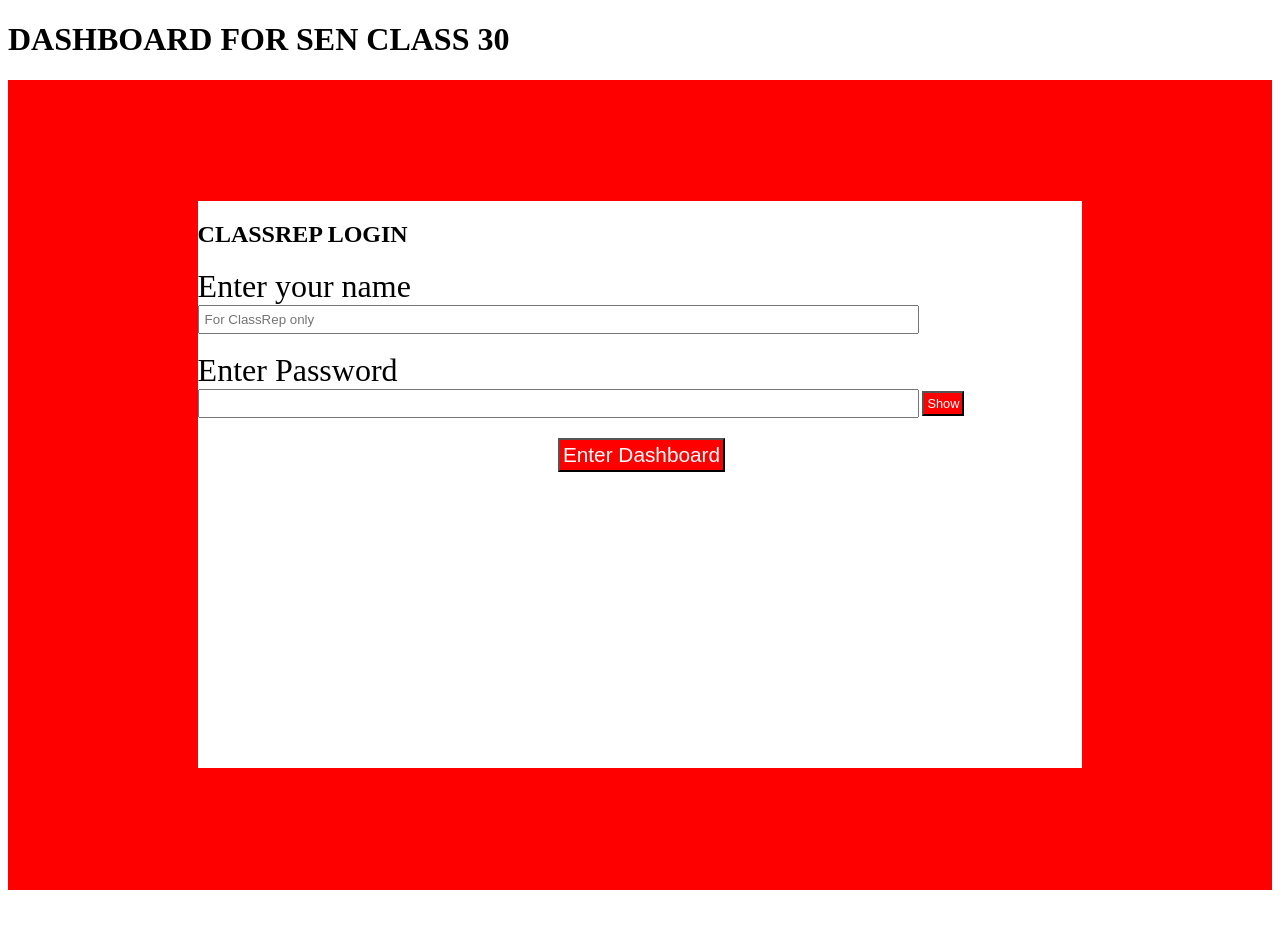
<file: index.html>
<!DOCTYPE html>
<html lang="en">
<head>
    <meta charset="UTF-8">
    <meta name="viewport" content="width=device-width, initial-scale=1.0">
    <title>Class Dashboard</title>
    <style>
        .loginContainer {
            width: 100%;
            height: 90vh;
            background-color: red;
            display: flex;
            justify-content: center;
            align-items: center;
        }
        .classRepLogIn {
            width: 70%;
            height: 70%;
            background-color: white;

        }
        label {
            font-size: 2rem;

        }
        input {
            width: 80%;
            padding: 5px
        }
        .classRepLogIn button {
            margin-left: 3px;
            font-size: 0.8rem;
            background-color: red;
            color: white;
            padding: 3px;
            cursor: pointer;
        }
        .buttonContainer {
            display: flex;
            align-items: center;
            justify-content: center;
            margin-top: 20px;

        }
        .buttonContainer button {
            font-size: 1.3rem;
            cursor: pointer;
        }
        button:hover {
            background-color: hsla(0, 100%, 50%, 0.721);
        }

        #welcome {
            display: none;
        }
        .welcome div {
            display: flex;
            align-items: center;
            justify-content: center;
            background-color: red;
            width: 100%;
            height: 100vh;
            
        }
        .welcome h1 {
            font-size: 3rem;
            color: white;
        }
    </style>
</head>
<body>
<div id="loginPage">
    <header>
        <h1>DASHBOARD FOR SEN CLASS 30</h1>
    </header>
    <div class="loginContainer">
        <section class="classRepLogIn">
            <h2>CLASSREP LOGIN</h2>
            <label for="name">Enter your name</label><br>
            <input type="text" id="name" placeholder="For ClassRep only">
            <br>
            <br>
            <label for="password">Enter Password</label><br>
            <input type="password" id="password"><button id="showOrHideButton">Show</button>
            <div class="buttonContainer">
                <button id="enterButton">Enter Dashboard</button>
            </div>
            
        </section>
        
        
    </div>
    <p id="error" style="text-align: center; color: rgb(215, 9, 9); font-size: 3rem;"></p>
</div>




    <div class="welcome" id="welcome">
        <div>
            <h1>Welcome Class Rep</h1> 
        </div>
    </div>
     
    

    
    <script src="login.js"></script>
</body>
</html>
</file>
<file: styles.css>
header {
    background-color: red;
    color: white;
    text-align: center;
    padding: 10px;
}


th, td {
    width: 10%;
    color: white;
    background-color: red;
}
table {
    background-color: white;
    margin-top: 20px;
    
}

.paymentContainer {
    background-color: red;
    color: white;
    display: none;
   
}
input {
    cursor: pointer;
}

.showOrHide {
    display: grid;
    grid-template-columns: repeat(2, 1fr);
    margin-top: 40px;
    gap: 20px;
}
.showOrHide button {
    cursor: pointer;
    font-size: 1.2rem;
    
}
</file>
